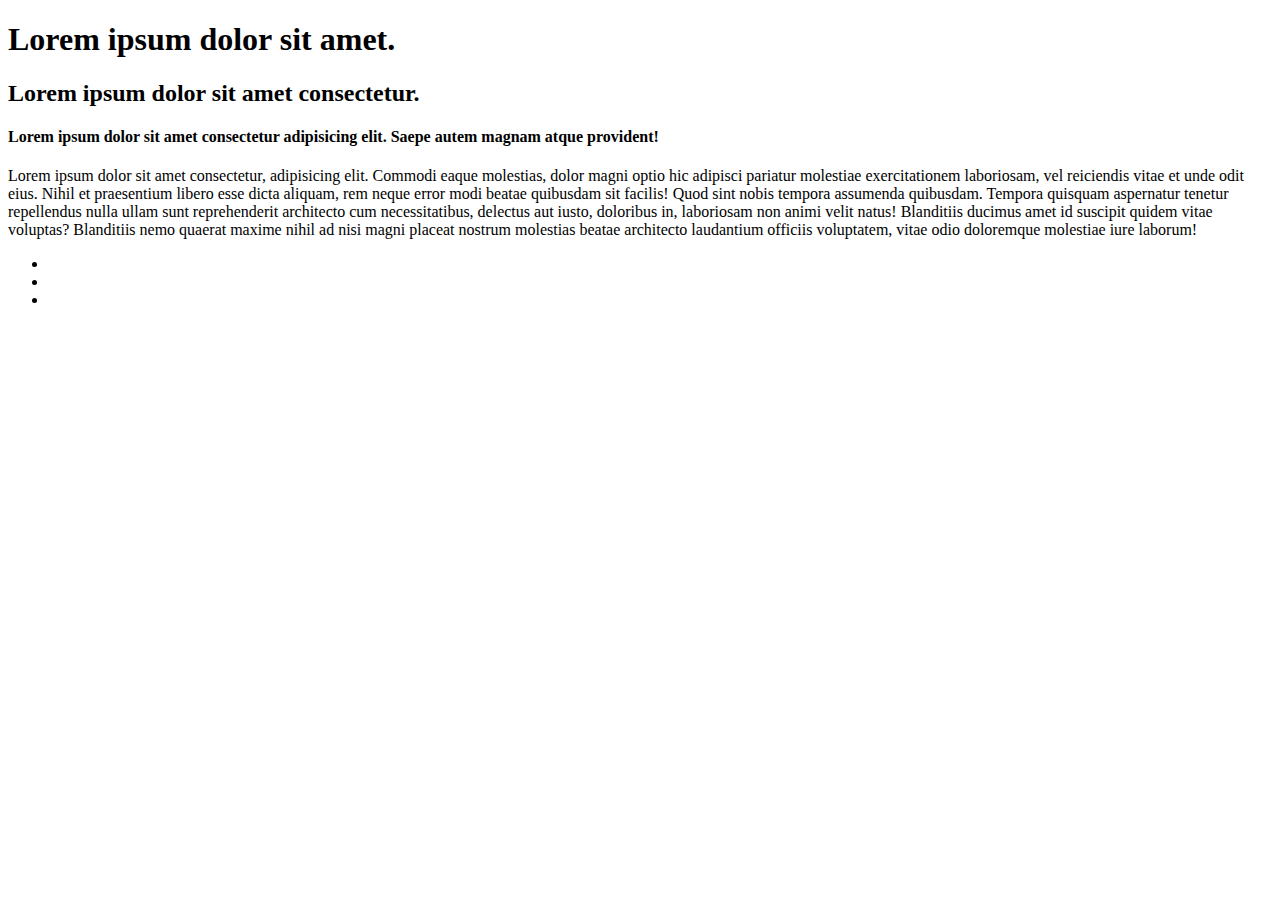
<file: HTML/index.html>
<!DOCTYPE html>
<html lang="en">
<head>
  <meta charset="UTF-8">
  <meta name="viewport" content="width=device-width, initial-scale=1.0">
  <title>Document</title>
</head>
<body>
  <h1>Lorem ipsum dolor sit amet.</h1>
  <h2>Lorem ipsum dolor sit amet consectetur.</h2>
  <h4>Lorem ipsum dolor sit amet consectetur adipisicing elit. Saepe autem magnam atque provident!</h4>
  <p>Lorem ipsum dolor sit amet consectetur, adipisicing elit. Commodi eaque molestias, dolor magni optio hic adipisci pariatur molestiae exercitationem laboriosam, vel reiciendis vitae et unde odit eius. Nihil et praesentium libero esse dicta aliquam, rem neque error modi beatae quibusdam sit facilis! Quod sint nobis tempora assumenda quibusdam. Tempora quisquam aspernatur tenetur repellendus nulla ullam sunt reprehenderit architecto cum necessitatibus, delectus aut iusto, doloribus in, laboriosam non animi velit natus! Blanditiis ducimus amet id suscipit quidem vitae voluptas? Blanditiis nemo quaerat maxime nihil ad nisi magni placeat nostrum molestias beatae architecto laudantium officiis voluptatem, vitae odio doloremque molestiae iure laborum!</p>
  <ul>
    <li></li>
    <li></li>
    <li></li>
  </ul>

</body>
</html>
</file>
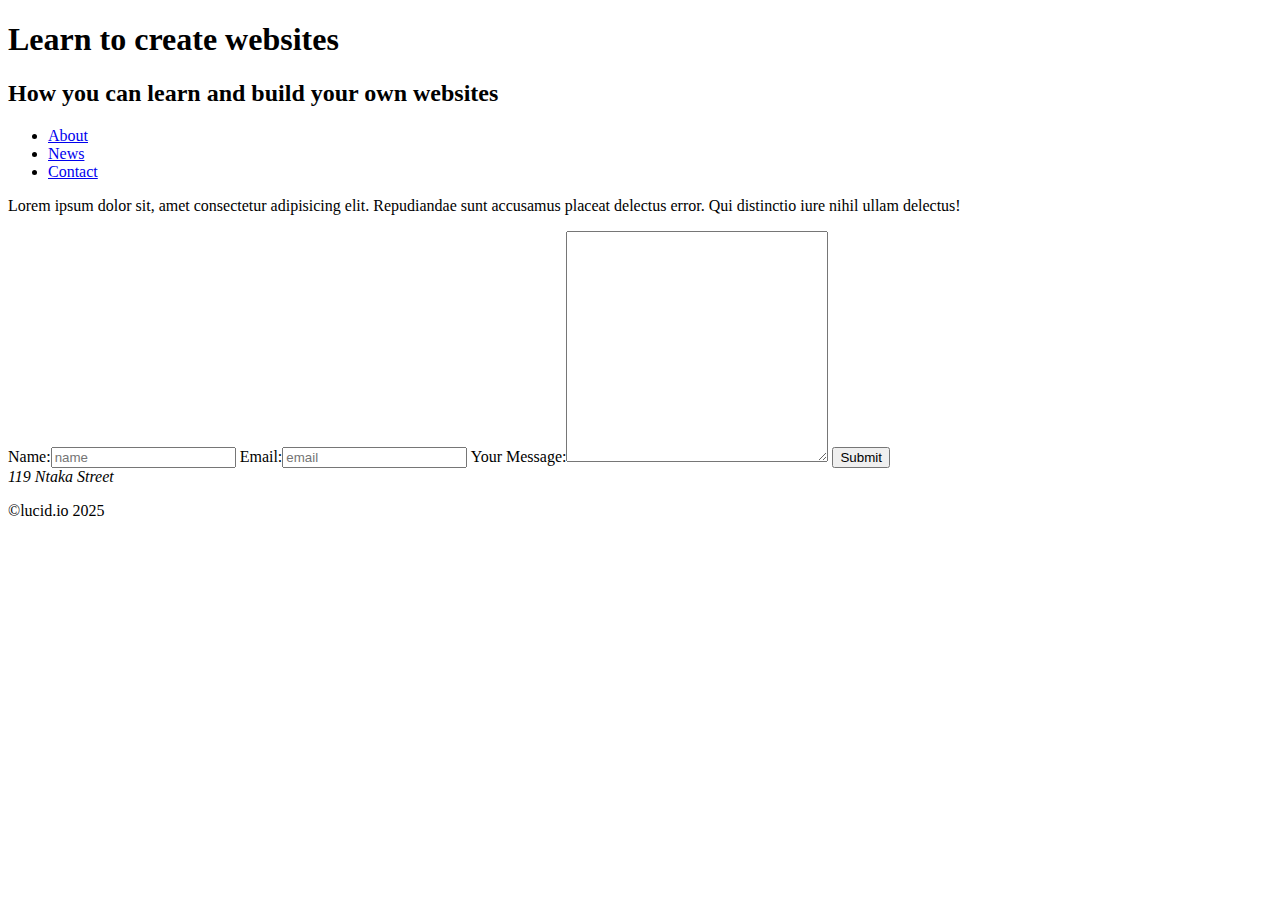
<file: semantics.html>
<!DOCTYPE html>
<html lang="en">
<head>
  <meta charset="UTF-8">
  <meta name="viewport" content="width=device-width, initial-scale=1.0">
  <title>Document</title>
</head>
<body>
  <header>
    <h1>Learn to create websites</h1>
    <h2>How you can learn and build your own websites</h2>
    <nav>
    <ul>
      <li><a href="#">About</a></li>
      <li><a href="#">News</a></li>
      <li><a href="#">Contact</a></li>
    </ul>
  </nav>
  </header>

  <article>
    <section>
      <p>Lorem ipsum dolor sit, amet consectetur adipisicing elit. Repudiandae sunt accusamus placeat delectus error. Qui distinctio iure nihil ullam delectus!</p>
      <form>
        <label for="text">
          Name:<input placeholder="name" type="text">
        </label>
        <label for="email">
          Email:<input placeholder="email" type="email">
        </label>
        <label for="email">
          Your Message:<textarea rows="15" cols="30"></textarea>
        </label>

        <button type="submit">Submit</button>
      </form>
    </section>
  </article>

  <footer>
    <address>119 Ntaka Street</address>
    <p>&copy;lucid.io 2025</p>
  </footer>
</body>
</html>
</file>
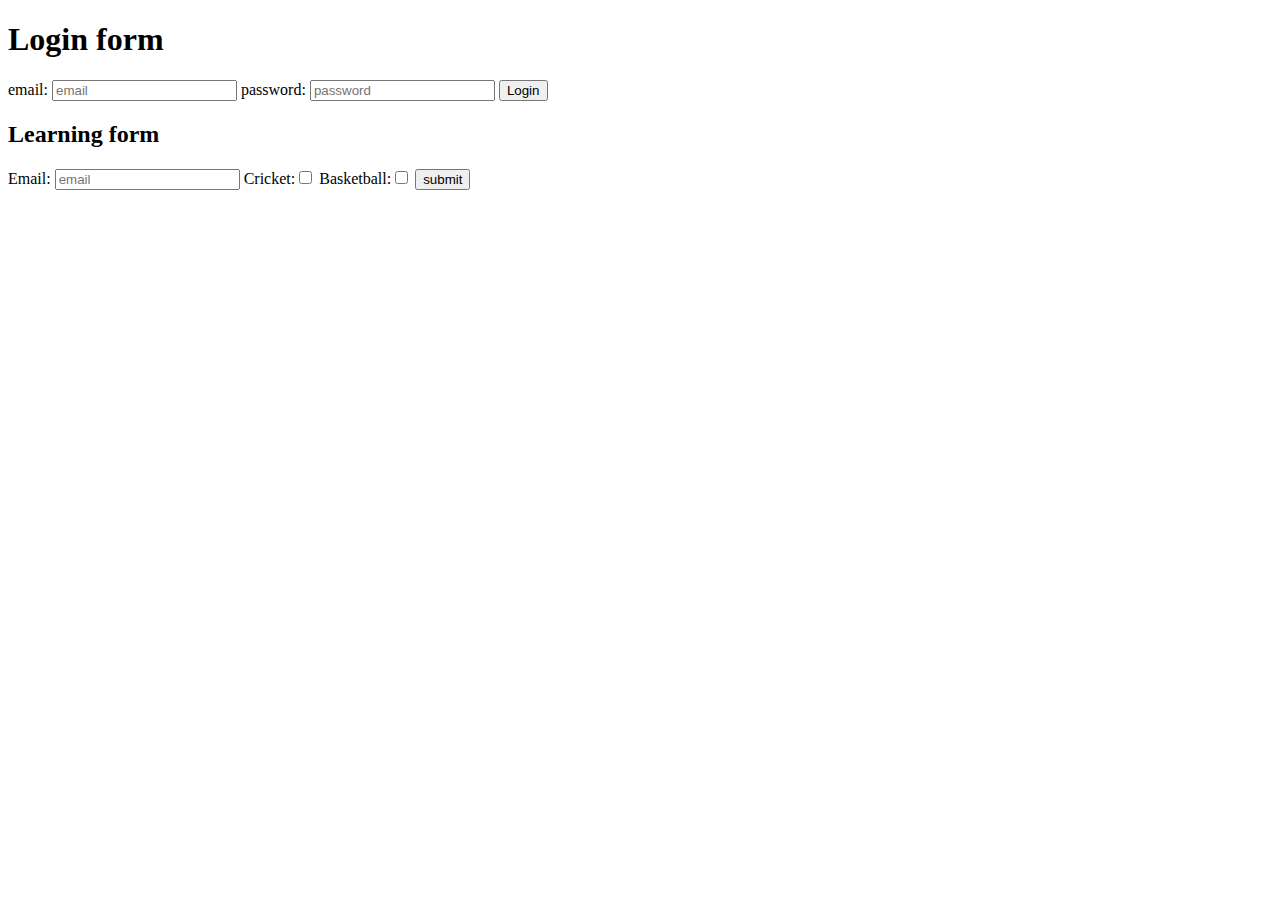
<file: HTML/forms.html>
<!DOCTYPE html>
<html lang="en">
<head>
  <meta charset="UTF-8">
  <meta name="viewport" content="width=device-width, initial-scale=1.0">
  <title>Login Form</title>
</head>
<body>
  <h1>Login form</h1>
  <form>
    <label for="email">
      email:
      <input placeholder="email" type="email" name="email">
    </label>
    <label for="password">
      password:
      <input placeholder="password" type="password" name="password">
    </label>
    <button type="submit">Login</button>
  </form>

  <div>
    <h2>Learning form</h2>
    <form>
      <label for="email">
        Email:
        <input placeholder="email" type="email" name="email">
      </label>
      <label for="Games">
        Cricket:<input type="checkbox" name="">
      </label>
      <label for="Games">
        Basketball:<input type="checkbox" name="">
      </label>
      <button type="submit">submit</button>

    </form>
  </div>
</body>
</html>
</file>
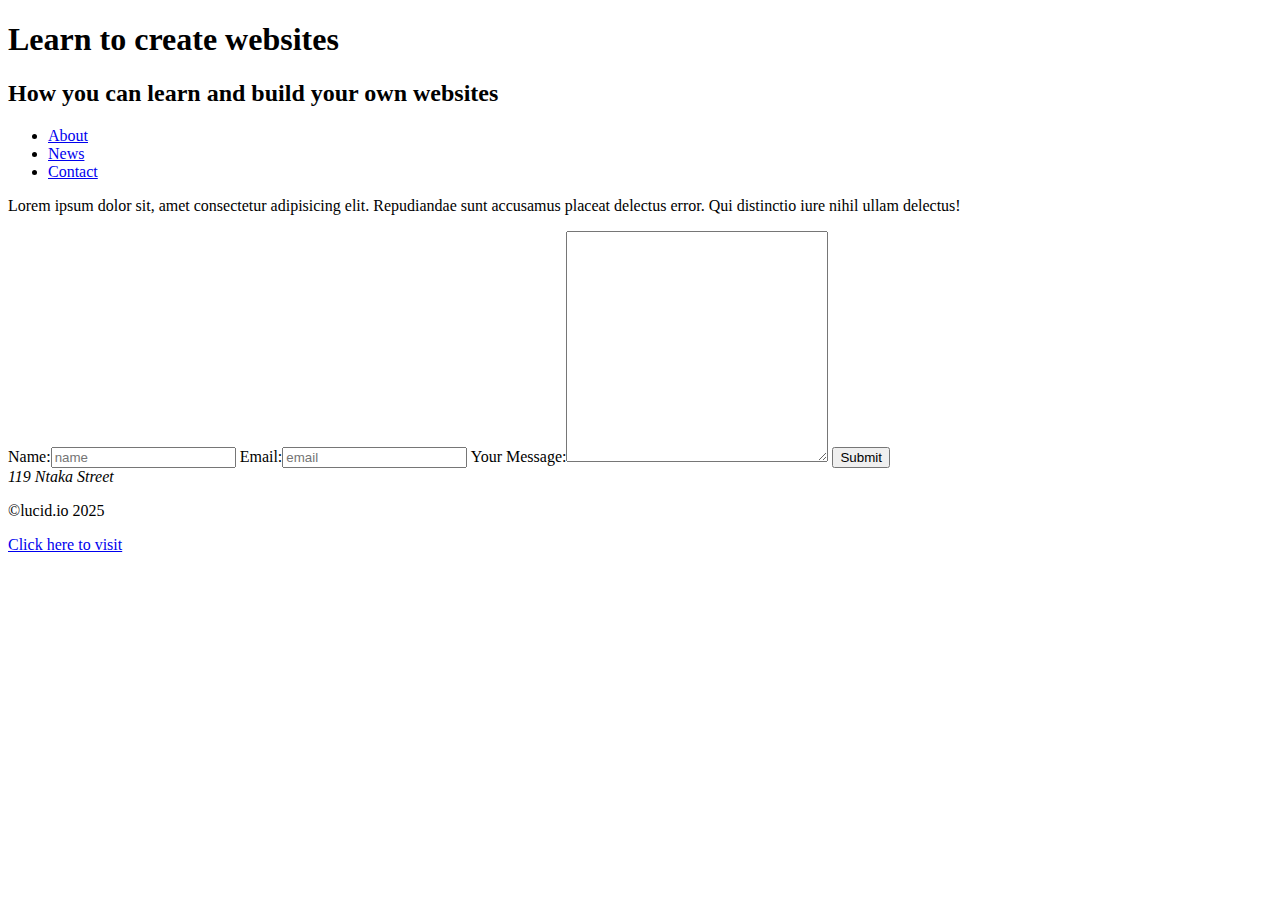
<file: HTML/semantics.html>
<!DOCTYPE html>
<html lang="en">
<head>
  <meta charset="UTF-8">
  <meta name="viewport" content="width=device-width, initial-scale=1.0">
  <title>Document</title>
</head>
<body>
  <header>
    <h1>Learn to create websites</h1>
    <h2>How you can learn and build your own websites</h2>
    <nav>
    <ul>
      <li><a href="#">About</a></li>
      <li><a href="#">News</a></li>
      <li><a href="#">Contact</a></li>
    </ul>
  </nav>
  </header>

  <article>
    <section>
      <p>Lorem ipsum dolor sit, amet consectetur adipisicing elit. Repudiandae sunt accusamus placeat delectus error. Qui distinctio iure nihil ullam delectus!</p>
      <form>
        <label for="text">
          Name:<input placeholder="name" type="text">
        </label>
        <label for="email">
          Email:<input placeholder="email" type="email">
        </label>
        <label for="email">
          Your Message:<textarea rows="15" cols="30"></textarea>
        </label>

        <button type="submit">Submit</button>
      </form>
    </section>
  </article>

  <footer>
    <address>119 Ntaka Street</address>
    <p>&copy;lucid.io 2025</p>
  </footer>

  <html>
<!--Add your HTML code here-->
<body>
    <p>
    <a href="https://www.example.com">Click here to visit</a>
    </p>

    
</body>
</html>
</body>
</html>
</file>
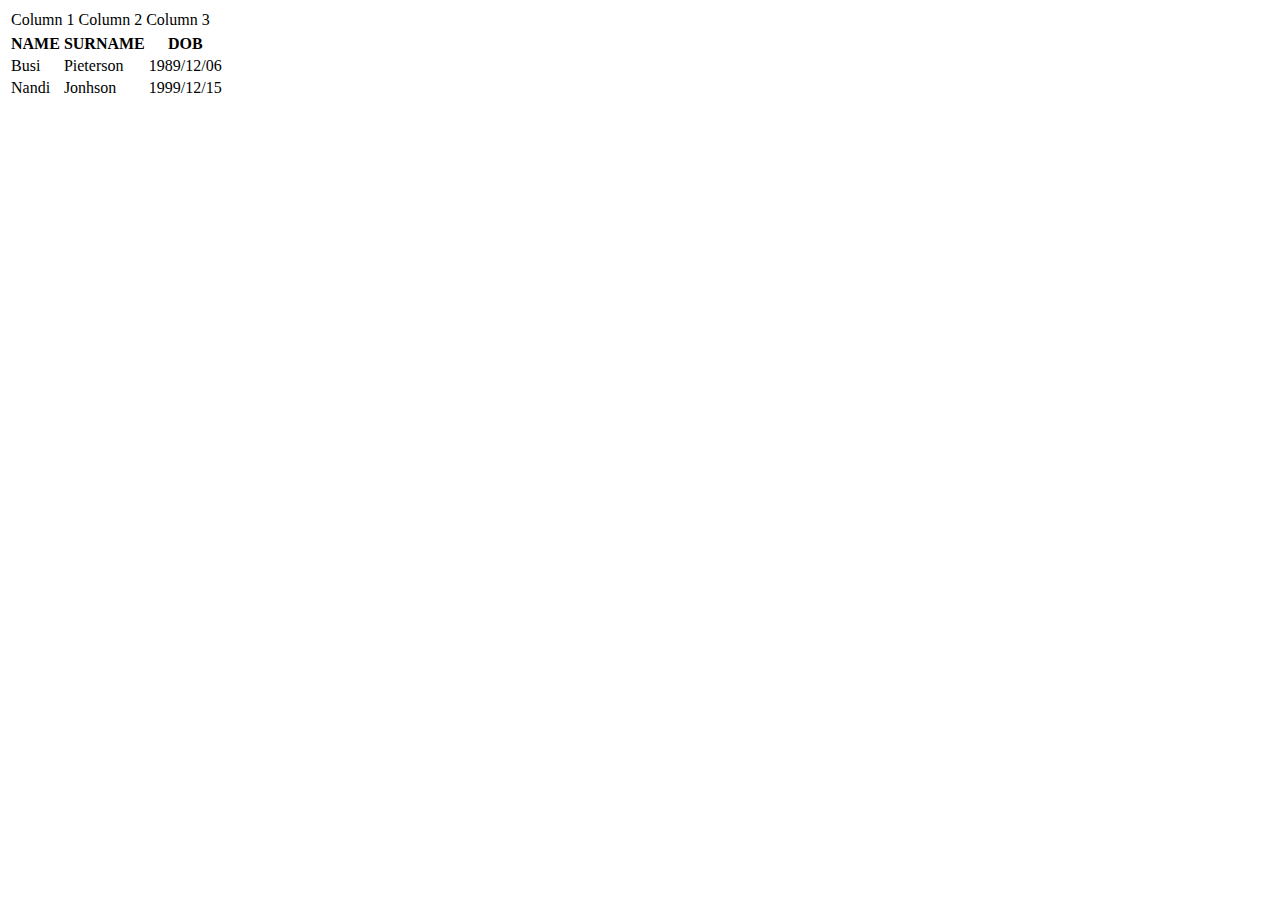
<file: HTML/tables.html>
<!DOCTYPE html>
<html lang="en">
<head>
  <meta charset="UTF-8">
  <meta name="viewport" content="width=device-width, initial-scale=1.0">
  <title>Document</title>
</head>
<body>
  <table>
    <tr>
      <td>Column 1</td>
      <td>Column 2</td>
      <td>Column 3</td>
    </tr>
  </table>

  <table>
    <tr>
      <th>NAME</th>
      <th>SURNAME</th>
      <th>DOB</th>
    </tr>
    <tr>
      <td>Busi</td>
      <td>Pieterson</td>
      <td>1989/12/06</td>
    </tr>
    <tr>
      <td>Nandi</td>
      <td>Jonhson</td>
      <td>1999/12/15</td>
    </tr>
  </table>
</body>
</html>
</file>
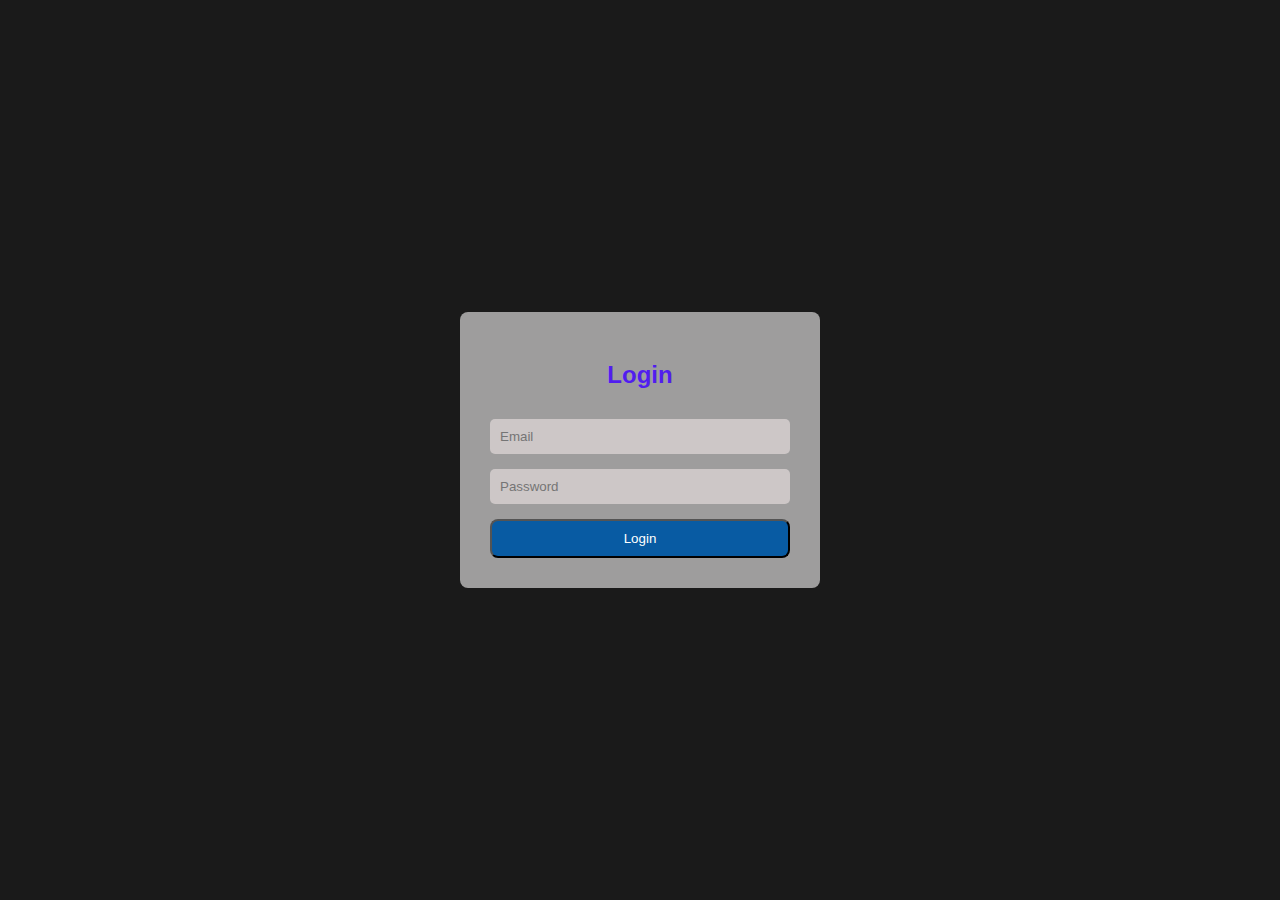
<file: CSS/login-project/login.html>
<!DOCTYPE html>
<html lang="en">
<head>
  <meta charset="UTF-8">
  <meta name="viewport" content="width=device-width, initial-scale=1.0">
  <link rel="stylesheet" href="login.css">
  <title>Login Page</title>
</head>
<body>
  <div class="card">
    <h2>Login</h2>
    <form>
      <input type="email" placeholder="Email">
      <input type="password" placeholder="Password">
      <button type="submit">Login</button>
    </form>
  </div>
</body>
</html>
</file>
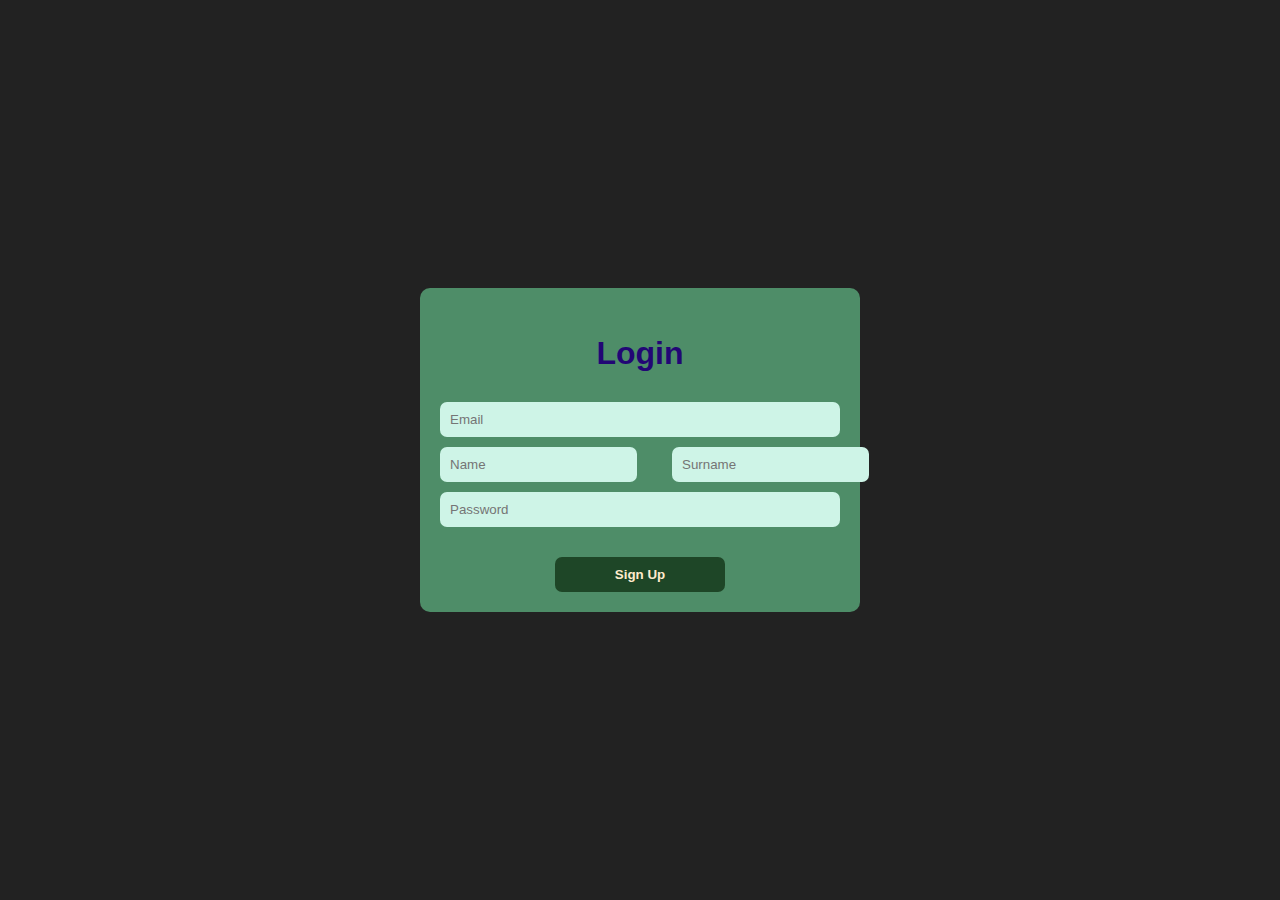
<file: CSS/login-project/login2.html>
<!DOCTYPE html>
<html lang="en">
<head>
  <meta charset="UTF-8">
  <meta name="viewport" content="width=device-width, initial-scale=1.0">
  <link rel="stylesheet" href="login2.css">
  <title>Login Page 2</title>
</head>
<body>
  <div class="login-main">
      <h2>Login</h2>
      <form>
        <input type="email" placeholder="Email">
        <div class="nameandsurname">
          <input type="text" placeholder="Name">
          <input type="text" placeholder="Surname">
        </div>
        <input class="password" type="password" placeholder="Password">
        <button type="submit">Sign Up</button>
      </form>

  </div>
</body>
</html>
</file>
<file: CSS/login-project/login.css>
body {
  font-family: Arial, Helvetica, sans-serif;
  background-color: #1a1a1a;
  margin: 0;
  padding: 0;
  height: 100vh;
  display: flex;
  justify-content: center;
  align-items: center;
}

.card {
  background-color: #9e9d9d;
  border-radius: 8px;
  padding: 30px;
  width: 300px;
}

h2 {
  color: #511def;   
  text-align: center;
  margin-bottom: 30px;
}

form {
  display: flex;
  flex-direction: column;
}

input {
  margin-bottom: 15px;
  padding: 10px;
  border-radius: 5px;
  border: none;
  background-color: #cdc7c7;
}

button {
  background-color:#085ba3;
  color: #fff;
  padding: 10px;
  border-radius: 8px;
}

button:hover {
  background-color:#033663
}
</file>
<file: CSS/login-project/login2.css>
body {
  background-color: rgb(34, 34, 34);
  font-family: Arial, Helvetica, sans-serif;
  font-size: 1rem;
  margin: 0;
  padding: 0;
  height: 100vh;
  display: flex;
  justify-content: center;
  align-items: center;
}

.login-main {
  background-color: rgb(78, 141, 104);
  width: 400px;
  padding: 20px;
  border-radius: 10px;
}

h2 {
  color: #220675;   
  text-align: center;
  margin-bottom: 30px;
  font-weight: bold;
  font-size: 2rem;
}

form {
  display: flex;
  flex-direction: column;
}

/* Input fields */
input {
  padding: 10px;
  border-radius: 7px;
  border: none;
  margin-bottom: 10px;
   background-color: rgb(206, 244, 231);
   
}

/* Add spacing between Name and Surname fields */
.nameandsurname {
  display: flex;
  gap: 35px; /* creates space between fields */
}

/* Center the button */
button {
  padding: 10px;
  border-radius: 7px;
  background-color: #031d02a1;
  border: none;
  width: 170px;
  margin: 20px auto 0; /* centers button horizontally */
  display: block; /* ensures margin auto works */
  cursor: pointer;
  color:blanchedalmond;
  font-weight: bold;
}

button:hover {
  background-color: #066103a1;
}
</file>
